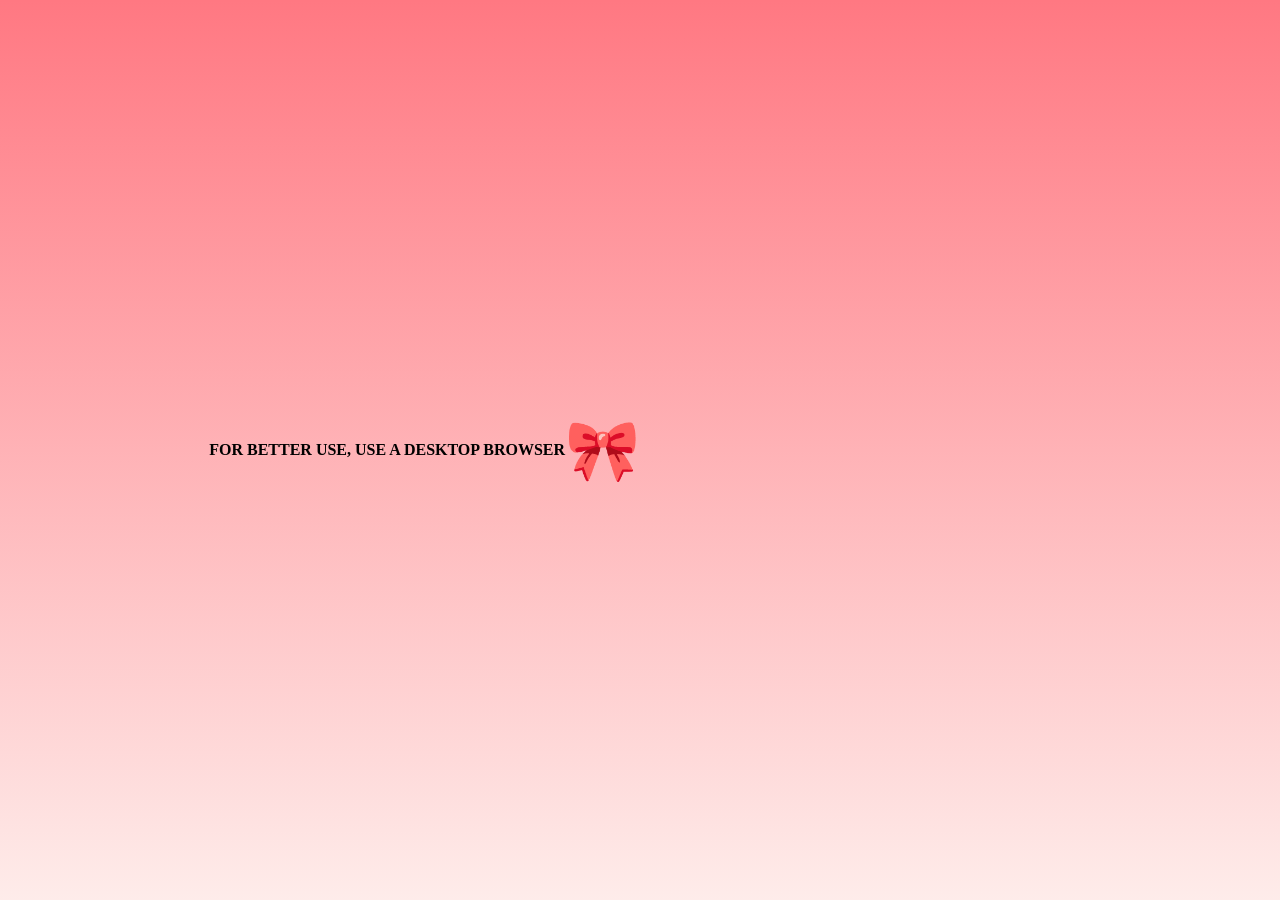
<file: index.html>
<!DOCTYPE html>
<html lang="en">
<head>
    <meta charset="UTF-8">
    <meta name="viewport" content="width=device-width, initial-scale=1.0, maximu-scale=1.0">
    <title>Mandisa's Birthday</title>
    <link rel="stylesheet" href="style.css">
        <link rel="stylesheet" href="https://cdnjs.cloudflare.com/ajax/libs/font-awesome/6.5.1/css/all.min.css"
        integrity="sha512-DTOQO9RWCH3ppGqcWaEA1BIZOC6xxalwEsw9c2QQeAIftl+Vegovlnee1c9QX4TctnWMn13TZye+giMm8e2LwA=="
        crossorigin="anonymous" referrerpolicy="no-referrer" />
    <link
        href="https://fonts.googleapis.com/css2?family=Dancing+Script:wght@500;700&family=Poppins:wght@400;600&display=swap"
        rel="stylesheet">
    <script src="https://code.jquery.com/jquery-3.7.1.min.js"
        integrity="sha256-/JqT3SQfawRcv/BIHPThkBvs0OEvtFFmqPF/lYI/Cxo=" crossorigin="anonymous"></script>
</head>


<body class="adventurebody">

    <div class="gate gate-left">
    <p style="color: black; font-family: cursive;top: 40%;right: 20%"><b>FOR BETTER USE, USE A DESKTOP BROWSER</b></p>
        <div class="ribbon" id="ribbon">🎀</div>
    </div>
<div class="gate gate-right"></div>
    <div class="adventure-container">
       <div class="camera-wrapper">
        <img src="images/vintage_camera.jpg" class="camera-frame">
         <div class="camera-lens">
        <img src="images/slide.gif" class="slide active">
        <img src="images/picture.jpeg" class="slide">
        <img src="images/picture1.jpeg" class="slide">
        <img src="images/slideshow1.jpeg" class="slide">
        <img src="images/slideshow2.jpg" class="slide">
        <img src="images/slideshow3.jpeg" class="slide">
        <img src="images/slideshow4.jpg" class="slide">
        <video src="images/slideshow11.mp4" class="slide" autoplay muted playsinline loop></video>
        <img src="images/slideshow5.jpg" class="slide">
        <img src="images/slideshow8.jpg" class="slide">
        <img src="images/slideshow6.jpg" class="slide">
        <video src="images/slideshow9.mp4" class="slide" autoplay muted playsinline loop></video> 
        <video src="images/slideshow10.mp4" class="slide" autoplay muted playsinline loop></video>  
        <img src="images/slideshow7.jpg" class="slide">
        <img src="images/slideshow4.jpg" class="slide">
        
    </div>

     <div class="zone" id="zone-jump"></div>
     
       </div> 


   <div class="scene">
    <div class="book-wrapper">
    <div class="book">

      <!-- right inside page (always behind) -->
      <div class="page-right">
        <p class="right-title">🎂 Happy 23rd Birthday! 🎂</p>
        <p class="right-msg">
          Everytime your birthday comes around, 
          I always thank all the Gods and stars that are
          reponsible for us having to meet.
          <br>
          You are one of the most beautiful things
          that made my time eMontebello worth it.
          You have no idea how much I love and appreciate
          you for being in my life.
          <br>
          Anyways, have a great day.
          <br>
          With love 💜
          Mabedii <br>
          Ps. ungangikhumbuzi ukuthi umdala kumani
          I know lol
        </p>
      </div>

      <!-- cover that flips open -->
      <div class="cover" id="cover">
        <!-- front of cover -->
        <div class="cover-front">
          <div class="emoji">🎀</div>
          <p class="front-text">A message for you...</p>
          <p class="hint">Click to open 💌</p>
        </div>
        <!-- back of cover = left inside page -->
        <div class="cover-back">
          <div class="emoji">✨</div>
          <p class="left-msg">
            You are loved more than<br>
            words can say.<br><br>
            Today is your day —<br>
            celebrate every moment! 🎉
          </p>
        </div>
      </div>

    </div>
  </div>
  </div>

  <div class="decoration">
    <img src="images/balloon1.png">
    <img src="images/balloon2.png">
    <img src="images/heart.png">
    <img src="images/heart_letter.png">
    <img src="images/hat.png">
    <img src="images/flowers1.jpg">
    <img src="images/decorate_flower.png">

  </div>
<div class="flag_birthday">
 <img src="/images/1.png" alt="" width="350" class="flag__left">
  <img src="/images/1.png" alt="" width="350" class="flag__right">

</div>

<div class="flower_floor">
  <img src="images/groundflowers.jpg" class="flower_left">
</div>
  <script>
        const ribbon = document.getElementById('ribbon');
        const gateLeft = document.querySelector('.gate-left');
        const gateRight = document.querySelector('.gate-right');

        ribbon.addEventListener('click', () => {
            gateLeft.classList.add('open');
            gateRight.classList.add('open');
        });
    </script>
    <script>
         let current = 0;
        const slides = document.querySelectorAll('.slide');

        document.getElementById('zone-jump').addEventListener('click', () => {
            current = (current + 1) % slides.length;
            showSlide(current);
        });

        function showSlide(index) {
            slides.forEach(s => s.classList.remove('active'));
            slides[index].classList.add('active');
        }
    </script>

    <script>
       document.getElementById('cover').addEventListener('click', function () {
  this.classList.toggle('open');
});
    </script>
</body>
</html>
</file>
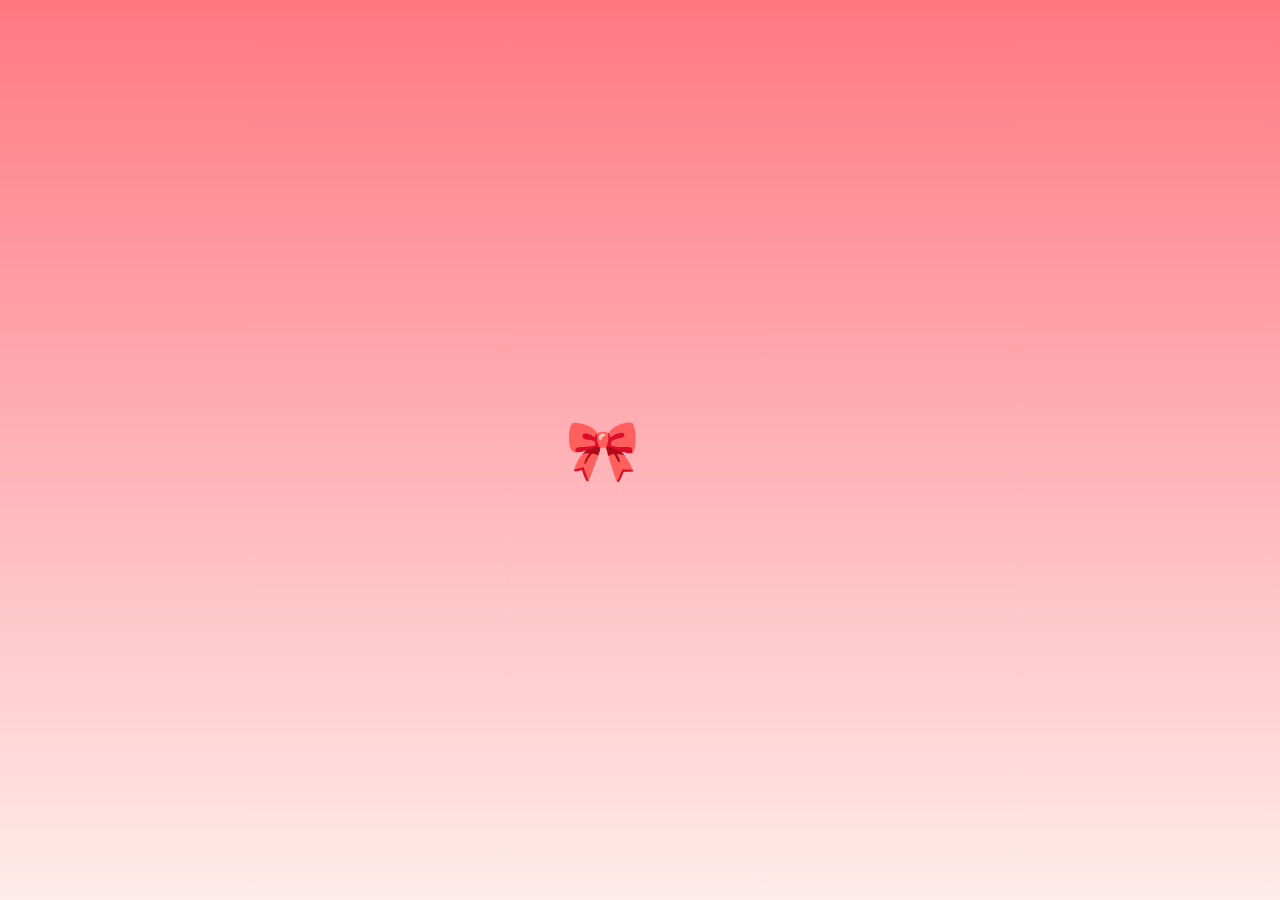
<file: adventure.html>
<!DOCTYPE html>
<html lang="en">
<head>
    <meta charset="UTF-8">
    <meta name="viewport" content="width=device-width, initial-scale=1.0, maximu-scale=1.0">
    <title>Mandisa's Birthday</title>
    <link rel="stylesheet" href="style.css">
        <link rel="stylesheet" href="https://cdnjs.cloudflare.com/ajax/libs/font-awesome/6.5.1/css/all.min.css"
        integrity="sha512-DTOQO9RWCH3ppGqcWaEA1BIZOC6xxalwEsw9c2QQeAIftl+Vegovlnee1c9QX4TctnWMn13TZye+giMm8e2LwA=="
        crossorigin="anonymous" referrerpolicy="no-referrer" />
    <link
        href="https://fonts.googleapis.com/css2?family=Dancing+Script:wght@500;700&family=Poppins:wght@400;600&display=swap"
        rel="stylesheet">
    <script src="https://code.jquery.com/jquery-3.7.1.min.js"
        integrity="sha256-/JqT3SQfawRcv/BIHPThkBvs0OEvtFFmqPF/lYI/Cxo=" crossorigin="anonymous"></script>
</head>


<body class="adventurebody">

    <div class="gate gate-left">
        <div class="ribbon" id="ribbon">🎀</div>
    </div>
<div class="gate gate-right"></div>
    <div class="adventure-container">
       <div class="camera-wrapper">
        <img src="images/vintage_camera.jpg" class="camera-frame">
         <div class="camera-lens">
        <img src="images/slide.gif" class="slide active">
        <img src="images/picture.jpeg" class="slide">
        <img src="images/picture1.jpeg" class="slide">
        <img src="images/slideshow1.jpeg" class="slide">
        <img src="images/slideshow2.jpg" class="slide">
        <img src="images/slideshow3.jpeg" class="slide">
        <img src="images/slideshow4.jpg" class="slide">
        <video src="images/slideshow11.mp4" class="slide" autoplay muted playsinline loop></video>
        <img src="images/slideshow5.jpg" class="slide">
        <img src="images/slideshow8.jpg" class="slide">
        <img src="images/slideshow6.jpg" class="slide">
        <video src="images/slideshow9.mp4" class="slide" autoplay muted playsinline loop></video> 
        <video src="images/slideshow10.mp4" class="slide" autoplay muted playsinline loop></video>  
        <img src="images/slideshow7.jpg" class="slide">
        <img src="images/slideshow4.jpg" class="slide">
        
    </div>

     <div class="zone" id="zone-jump"></div>
     
       </div> 


   <div class="scene">
    <div class="book-wrapper">
    <div class="book">

      <!-- right inside page (always behind) -->
      <div class="page-right">
        <p class="right-title">🎂 Happy 23rd Birthday! 🎂</p>
        <p class="right-msg">
          Everytime your birthday comes around, 
          I always thank all the Gods and stars that are
          reponsible for us having to meet.
          <br>
          You are one of the most beautiful things
          that made my time eMontebello worth it.
          You have no idea how much I love and appreciate
          you for being in my life.
          <br>
          Anyways, have a great day.
          <br>
          With love 💜
          Mabedii <br>
          Ps. ungangikhumbuzi ukuthi umdala kumani
          I know lol
        </p>
      </div>

      <!-- cover that flips open -->
      <div class="cover" id="cover">
        <!-- front of cover -->
        <div class="cover-front">
          <div class="emoji">🎀</div>
          <p class="front-text">A message for you...</p>
          <p class="hint">Click to open 💌</p>
        </div>
        <!-- back of cover = left inside page -->
        <div class="cover-back">
          <div class="emoji">✨</div>
          <p class="left-msg">
            You are loved more than<br>
            words can say.<br><br>
            Today is your day —<br>
            celebrate every moment! 🎉
          </p>
        </div>
      </div>

    </div>
  </div>
  </div>

  <div class="decoration">
    <img src="images/balloon1.png">
    <img src="images/balloon2.png">
    <img src="images/heart.png">
    <img src="images/heart_letter.png">
    <img src="images/hat.png">
    <img src="images/flowers1.jpg">
    <img src="images/decorate_flower.png">

  </div>
<div class="flag_birthday">
 <img src="/images/1.png" alt="" width="350" class="flag__left">
  <img src="/images/1.png" alt="" width="350" class="flag__right">

</div>

<div class="flower_floor">
  <img src="images/groundflowers.jpg" class="flower_left">
</div>
  <script>
        const ribbon = document.getElementById('ribbon');
        const gateLeft = document.querySelector('.gate-left');
        const gateRight = document.querySelector('.gate-right');

        ribbon.addEventListener('click', () => {
            gateLeft.classList.add('open');
            gateRight.classList.add('open');
        });
    </script>
    <script>
         let current = 0;
        const slides = document.querySelectorAll('.slide');

        document.getElementById('zone-jump').addEventListener('click', () => {
            current = (current + 1) % slides.length;
            showSlide(current);
        });

        function showSlide(index) {
            slides.forEach(s => s.classList.remove('active'));
            slides[index].classList.add('active');
        }
    </script>

    <script>
       document.getElementById('cover').addEventListener('click', function () {
  this.classList.toggle('open');
});
    </script>
</body>
</html>
</file>
<file: style.css>
@import url('https://fonts.googleapis.com/css2?family=Coiny&family=Titan+One&display=swap');
@import url('https://fonts.googleapis.com/css2?family=Nerko+One&family=Sriracha&display=swap');
@import url('https://fonts.googleapis.com/css2?family=Dancing+Script:wght@700&display=swap');

*{
    margin: 0;
    padding: 0;
    box-sizing: border-box;
}

:root{
      --color-pink: #feecea;
    --color-white: #fff;
    --color-black: #333;
    --color-text-pink: #FF7882;
    --color-heart: #FF7882;
    --color-bg-letter: #fff8e4;
    --color-border: #DACCBF;
    --color-purple: rgb(236, 76, 236);
}

.indexbody{
    position: relative;
    background-image:url('images/homepage.png');
background-repeat: no-repeat;
background-size: cover;
background-position: center;
    font-size: 16px;
    margin: 0;
    padding: 0;
    height: 100hv;
    animation: slideInLeft 1s ease-out; /* apply the animation */
}
@keyframes slideInLeft {
    from {
        transform: translateX(100%); /* starts off screen to the right */
        opacity: 0;
    }
    to {
        transform: translateX(0); /* slides into normal position */
        opacity: 1;
    }
}

.adventurebody{
    margin:0;
    padding:0;
    perspective: 3000px; /* gives the gate a 3D depth */
   overflow-x: hidden; /* prevents horizontal scroll when gates open */
}

.adventure-container{
    position: relative;
    background-image: linear-gradient(var(--color-white), var(--color-white));
    background-repeat: no-repeat;
    background-size: cover;
    overflow: hidden;
    height: 100vh;
    width: 100%;
}
.container{
    position: relative;
    height: 100vh;
    width: auto;
    display: flex;
    flex-direction: column;  /* stack items vertically */
    justify-content: flex-end; /* push content to bottom */
    padding: 40px;
}

.button{
    display: inline-block;
    align-self: flex-start;
    margin-bottom: 50px;      
    padding: 15px 30px;
    font-size: 18px;
    color: var(--color-purple);
    border: 2px solid var(--color-purple);
    border-radius: 50px;
    cursor: pointer;
    text-decoration: none;
}

.container a{
    text-decoration: none;
}

.gate {
    position: fixed;
    top: 0;
    width: 50%;
    height: 100%;
    background: linear-gradient(var(--color-heart),var(--color-pink));
    z-index: 999;
    transition: transform 1.5s ease-in-out;
}

.gate-left {
    left: 0;
    transform-origin: left;
    display: flex;
    justify-content: flex-end;  /* pushes ribbon to the middle */
    align-items: center;
}

.gate-right {
    right: 0;
    transform-origin: right;
}

/* ribbon sitting in the middle of the screen */
.ribbon {
    font-size: 60px;
    cursor: pointer;
    z-index: 1000;
    transition: transform 0.3s ease;
    user-select: none;
}

.ribbon:hover {
    transform: scale(1.2);  /* grows slightly on hover */
}

/* open state — added by JavaScript */
.gate-left.open {
    transform: rotateY(-110deg);
}

.gate-right.open {
    transform: rotateY(110deg);
}

.camera-wrapper {
    position: relative;
    display: inline-block;
    width: 700px;
}

.camera-frame {
    width: 100%;
    display: block;
    
}

/* white screen on the left of the camera */
.camera-lens {
    position: absolute;
    top: 35%;
    left: 12%;
    width: 45%;
    height: 50%;
    overflow: hidden;
    border-radius: 4px;
}

.slide {
    position: absolute;
    width: 100%;
    height: 100%;
    opacity: 0;
    transition: opacity 0.8s ease;
    object-fit: cover;
}

.slide.active {
    opacity: 1;
}
video.slide {
 width: 100%;
height: 100%;
object-fit: cover;
}
/* JUMP zone */
#zone-jump {
    position: absolute;
    top: 40%;
    right: 22%;
    width: 45px;
    height: 45px;
    border-radius: 50%;
    cursor: pointer;
    background: transparent;
}

/* glow on hover so user knows its clickable */
#zone-jump:hover {
    background: rgba(255, 255, 255, 0.15);
    box-shadow: 0 0 10px rgba(255, 255, 255, 0.5);
}


.scene {
  display: flex;
  justify-content: center;
  padding: 3rem 0;
  min-height: 420px;
  perspective: 1500px;
  padding-top: 10%;
  position: absolute;
  bottom: 30%;
  right:10%;
}

.book-wrapper {
  transform: rotateX(-15deg) rotateZ(5deg); 
  transform-style: preserve-3d;
}

.book {
  position: relative;
  width: 250px;
  height: 450px;
  top:30%;
  right:5%;
}

/* right inside page — sits behind, always visible */
.page-right {
  position: absolute;
  left: 0;
  top: 0;
  width: 100%;
  height: 100%;
  background: rgb(230, 179, 84);
  border-radius: 0 12px 12px 0;
  border: 1px solid #f0c0d8;
  display: flex;
  flex-direction: column;
  justify-content: center;
  align-items: center;
  padding: 24px;
  text-align: center;
  z-index: 1;
}

/* the flipping cover */
.cover {
  position: absolute;
  left: 0;
  top: 0;
  width: 100%;
  height: 100%;
  transform-style: preserve-3d;
  transform-origin: left center;
  transition: transform 1s ease;
  z-index: 3;
  cursor: pointer;
}

.cover.open {
  transform: rotateY(-160deg);
}

/* front face of cover */
.cover-front {
  position: absolute;
  inset: 0;
  backface-visibility: hidden;
  -webkit-backface-visibility: hidden;
  background: linear-gradient(135deg,rgb(239, 239, 102), rgb(230, 179, 84) );
  border-radius: 12px;
  display: flex;
  flex-direction: column;
  justify-content: center;
  align-items: center;
  padding: 20px;
  text-align: center;
  box-shadow: 4px 4px 20px rgba(0,0,0,0.15);
}

/* back face of cover = left inside page */
.cover-back {
  position: absolute;
  inset: 0;
  backface-visibility: hidden;
  -webkit-backface-visibility: hidden;
  transform: rotateY(180deg);
  background: rgb(239, 239, 102);
  border-radius: 12px;
  display: flex;
  flex-direction: column;
  justify-content: center;
  align-items: center;
  padding: 20px;
  text-align: center;
  box-shadow: -4px 4px 20px rgba(0,0,0,0.1);
}

.emoji {
  font-size: 46px;
  margin-bottom: 10px;
}

.front-text {
  font-family: Georgia, serif;
  font-size: 20px;
  color: white;
  font-style: italic;
}

.hint {
  font-size: 12px;
  color: rgba(255,255,255,0.9);
  margin-top: 14px;
  animation: blink 1.5s infinite;
}

.left-msg {
  font-family: Georgia, serif;
  font-size: 15px;
  color: #9333ea;
  line-height: 1.8;
}

.right-title {
  font-size: 18px;
  font-weight: 500;
  color: #9d174d;
  margin-bottom: 12px;
  font-family: Georgia, serif;
}

.right-msg {
  font-family: Georgia, serif;
  font-size: 14px;
  color: #be185d;
  line-height: 1.8;
}

@keyframes blink {
  0%, 100% { opacity: 1; }
  50%       { opacity: 0; }
}


.decoration {
  position: fixed; /* stays over everything */
  top: 0;
  left: 0;
  width: 100%;
  height: 100%;
  pointer-events: none; /* so decorations don't block clicks */
  z-index: 100;
}

.decoration img {
    position: absolute;
    opacity: 0;
    animation: float 4s ease-in-out infinite;
}

.decoration img:nth-child(1) { top: 5%;    left: 3%;    width: 80px; animation: spread1 0.8s 0s    ease-out forwards, float 4s 0.8s  ease-in-out infinite; }
.decoration img:nth-child(2) { top: 3%;    left: 40%;   width: 70px; animation: spread2 0.8s 0.1s  ease-out forwards, float 4s 0.9s  ease-in-out infinite; }
.decoration img:nth-child(3) { bottom: 15%; right: 5%;  width: 50px; animation: spread3 0.8s 0.15s ease-out forwards, float 4s 0.95s ease-in-out infinite; }
.decoration img:nth-child(4) { bottom: 10%; left: 6%;   width: 90px; animation: spread4 0.8s 0.2s  ease-out forwards, float 4s 1s    ease-in-out infinite; }
.decoration img:nth-child(5) { top: 10%;   right: 30%;  width: 60px; animation: spread5 0.8s 0.1s  ease-out forwards, float 4s 0.9s  ease-in-out infinite; }
.decoration img:nth-child(6) { bottom: 10%; right: 40%; width: 90px; animation: spread6 0.8s 0.05s ease-out forwards, float 4s 0.85s ease-in-out infinite; }
.decoration img:nth-child(7) { bottom: 50%; left: 35%;  width: 80px; animation: spread7 0.8s 0.2s  ease-out forwards, float 4s 1s    ease-in-out infinite; }

/* Each spread goes FROM an offset that lands ~center of screen TO its real spot */
@keyframes spread1 { from { transform: translate(40vw,  40vh); opacity:0; } to { transform: translate(0,0); opacity:0.85; } }
@keyframes spread2 { from { transform: translate(10vw,  45vh); opacity:0; } to { transform: translate(0,0); opacity:0.85; } }
@keyframes spread3 { from { transform: translate(-40vw,-30vh); opacity:0; } to { transform: translate(0,0); opacity:0.85; } }
@keyframes spread4 { from { transform: translate(40vw, -35vh); opacity:0; } to { transform: translate(0,0); opacity:0.85; } }
@keyframes spread5 { from { transform: translate(-30vw, 35vh); opacity:0; } to { transform: translate(0,0); opacity:0.85; } }
@keyframes spread6 { from { transform: translate(-10vw,-30vh); opacity:0; } to { transform: translate(0,0); opacity:0.85; } }
@keyframes spread7 { from { transform: translate(15vw,  10vh); opacity:0; } to { transform: translate(0,0); opacity:0.85; } }

@keyframes float {
    0%   { transform: translate(0, 0); }
    50%  { transform: translate(10px, -12px); }
    100% { transform: translate(0, 0); }
}

.flag_birthday{
    position: fixed;
    display: flex;
    justify-content: space-between;
    transform: translateY(-200px);
    animation: translateYflag 1s ease-out forwards;
    top:0%;
    gap: 100%;
}

@keyframes translateYflag {
    to {
        transform: translateY(-10px);
    }
}

.flag__birthday .flag__left{
    transform: rotate(-10deg) translate(-20px,30px);
}
.flag__birthday .flag__right{
    transform: rotate(10deg) translate(20px,30px) scaleX(-1);
}


.flower_floor{
    position: fixed;
    bottom:0%;
    width: 30%;
    height: 20%;
    display: flex;
    opacity: 0.5;
    justify-content: space-between;
    animation: translateYflower 1s ease-out forwards;
}

@keyframes translateYflower {
    to {
        from { transform: translateY(0); }
    to   { transform: translateY(-10px);}
}
}
.flower_floor .flower__left{
    transform: rotate(-10deg) translate(-20px,30px);
}

/* ─── RESPONSIVE ─────────────────────────── */

/* Tablet (max 1024px) */
@media (max-width: 1024px) {

  .camera-wrapper {
    width: 500px;
  }

  .scene {
    right: 5%;
    bottom: 25%;
  }

  .book {
    width: 200px;
    height: 350px;
    top: 35%;
    right:1%;
  }

  .front-text { font-size: 17px; }
  .right-title { font-size: 15px; }
  .right-msg   { font-size: 12px; }
  .left-msg    { font-size: 13px; }
}

/* Mobile (max 768px) */
@media (max-width: 768px) {

  /* stack camera and book vertically */
  .adventure-container {
    display: flex;
    flex-direction: column;
    align-items: center;
    height: auto;
    min-height: 100vh;
    overflow-y: auto;
  }

  .camera-wrapper {
    width: 90vw;
    max-width: 400px;
    margin-top: 20px;
  }

  /* lens position scales with camera */
  .camera-lens {
    top: 35%;
    left: 12%;
    width: 45%;
    height: 50%;
  }

  /* book sits below camera */
  .scene {
    position: relative;
    bottom: auto;
    right: -10%;
    padding-top: 30px;
    padding-bottom: 40px;
    min-height: unset;
    width: 100%;
    justify-content: center;
  }

  .book-wrapper {
    transform: rotateX(-10deg) rotateZ(3deg);
  }

  .book {
    width: 200px;
    height: 350px;
    top:35%;
    right: 1%;
  }

  .emoji      { font-size: 34px; }
  .front-text { font-size: 16px; }
  .hint       { font-size: 11px; }
  .right-title{ font-size: 14px; }
  .right-msg  { font-size: 11px; }
  .left-msg   { font-size: 12px; }

  /* ribbon stays centered */
  .ribbon { font-size: 44px; }

  /* decorations smaller on mobile */
  .decoration img:nth-child(1) { width: 50px; }
  .decoration img:nth-child(2) { width: 45px; }
  .decoration img:nth-child(3) { width: 35px; }
  .decoration img:nth-child(4) { width: 55px; }
  .decoration img:nth-child(5) { width: 40px; }
  .decoration img:nth-child(6) { width: 55px; }
}

/* Small mobile (max 480px) */
@media (max-width: 480px) {

  .camera-wrapper {
    width: 95vw;
  }

  .book {
    width: 200px;
    height: 350px;
     top:35%;
    right:1%;
  }

  .emoji      { font-size: 28px; }
  .front-text { font-size: 14px; }
  .right-title{ font-size: 12px; }
  .right-msg  { font-size: 10px; line-height: 1.6; }
  .left-msg   { font-size: 11px; }

  /* tighten decoration positions on small screens */
  .decoration img:nth-child(1) { top: 2%;  left: 1%;  width: 40px; }
  .decoration img:nth-child(2) { top: 2%;  right: 1%; width: 38px; }
  .decoration img:nth-child(3) { bottom: 12%; right: 2%; width: 30px; }
  .decoration img:nth-child(4) { bottom: 8%;  left: 2%;  width: 42px; }
  .decoration img:nth-child(5) { top: 5%;  left: 44%; width: 35px; }
  .decoration img:nth-child(6) { bottom: 8%; right: 2%; width: 42px; }
}


/* ─── INDEX PAGE RESPONSIVE ─────────────────────────── */

/* Tablet (max 1024px) */
@media (max-width: 1024px) {
  .container {
    padding: 30px;
  }

  .button {
    font-size: 16px;
    padding: 12px 24px;
  }
}

/* Mobile (max 768px) */
@media (max-width: 768px) {
  .indexbody {
    background-position: center;  /* keeps bg image centered on mobile */
  }

  .container {
    padding: 20px;
    justify-content: flex-end;    /* keeps button at bottom */
  }

  .button {
    font-size: 15px;
    padding: 12px 22px;
    margin-bottom: 40px;
  }
}

/* Small mobile (max 480px) */
@media (max-width: 480px) {
  .container {
    padding: 15px;
    align-items: center;          /* centers button horizontally */
    justify-content: flex-end;
  }

  .button {
    font-size: 14px;
    padding: 10px 20px;
    margin-bottom: 30px;
    text-align: center;
    width: 80%;                   /* stretches button on small screens */
  }

  .button i {
    font-size: 18px !important;   /* scales icon down */
  }
}
</file>
